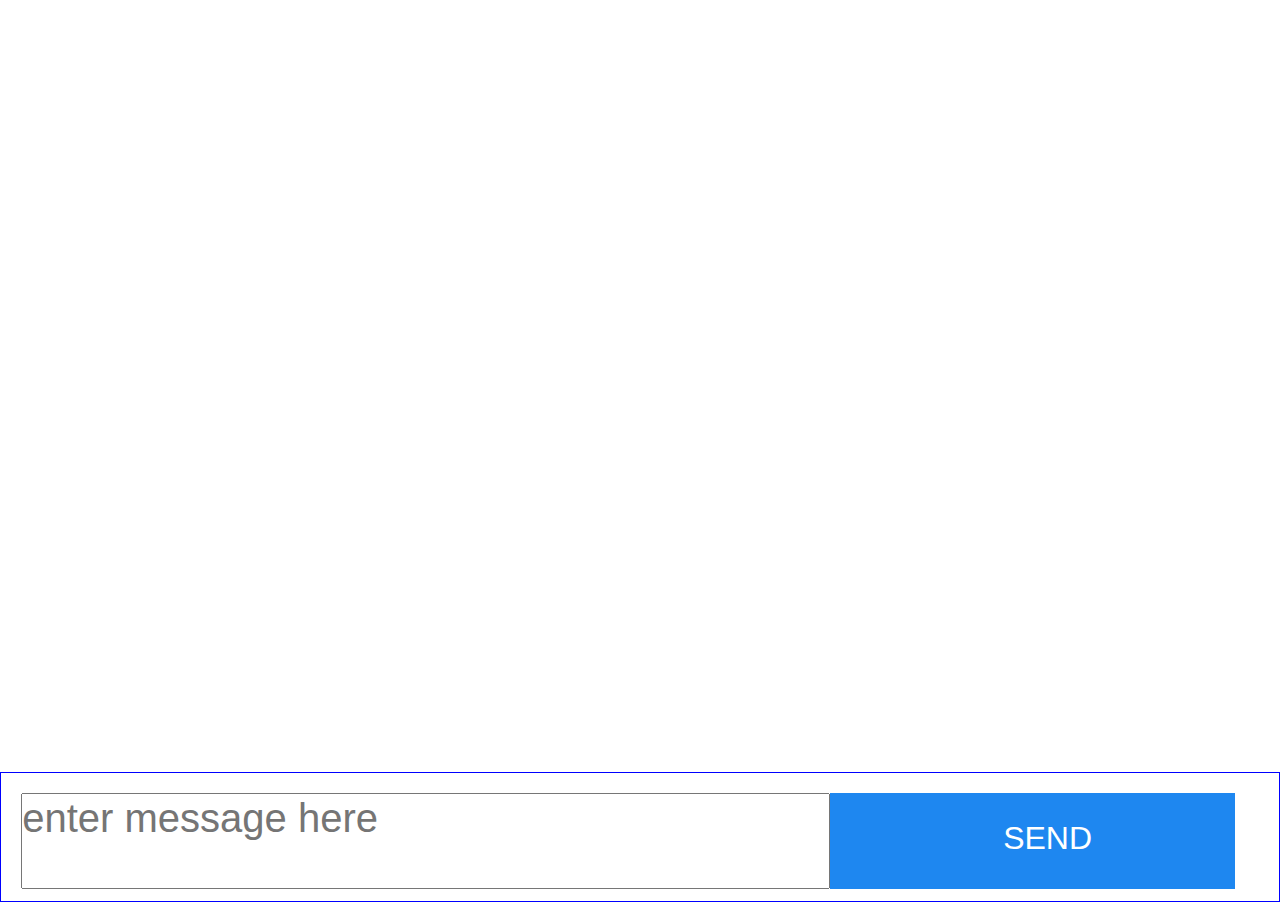
<file: index.html>
<!DOCTYPE html>
<html lang="en" ng-app="messagingApp">
<head>
    <meta charset="UTF-8">
    <title>Title</title>

    <link rel="stylesheet" href="assets/css/template.css"/>
    <link rel="stylesheet" href="assets/css/messages.css"/>
    <link rel="stylesheet" href="assets/fonts/montserrat/montserrat.css"/>
    <link rel="stylesheet" href="assets/uikit-3.0.0-beta.18/css/uikit.min.css"/>
    <link rel="stylesheet" href="assets/uikit-3.0.0-beta.18/css/uikit-rtl.min.css"/>
    <!--JQUERY-->
    <script>window.jQuery || document.write('<script  src="assets/uikit-3.0.0-beta.18/js/jquery-3.1.1.min.js"><\/script>')</script>
</head>
<body>

<ui-view></ui-view>

<!--LIBS-->
<script src="libs/parse-latest.js"></script>
<script src="libs/angular.js"></script>
<script src="libs/angular-ui-router.min.js"></script>
<script src="libs/ng-storage-0.3.6.js"></script>

<!--ANGULAR MAIN-->
<script src="app/app.module.js"></script>
<script src="app/app.config.js"></script>

<script src="app/components/controllers/homeCtrl.js"></script>

<script src="assets/uikit-3.0.0-beta.18/js/uikit.min.js"></script>
<script src="assets/uikit-3.0.0-beta.18/js/uikit-icons.min.js"></script>


</body>
</html>
</file>
<file: assets/css/template.css>
html,body,h1,h2,h3,h4,h5,h6,p,a,li,input,textarea,button,select,option{
    font-family: Montserrat,sans-serif;
    color: #787878 ;
    /*height: 100%;*/
}
.bottom{
    position:fixed;
    bottom: 0;
    left:0;
    right: 0;
}
.footer{
    position: fixed;
    bottom: 0;
    width: 100%;
}
.box{
    width: 100%;
    height: 130px;
    border: 1px solid blue;
}
.message{
    width: 95%;
    height: 70%;
}
textarea {
    font-size: 40px;
    resize: none
}
/*chat bubbles*/
.bubble{
    background-color: #F2F2F2;
    border-radius: 5px;
    box-shadow: 0 0 6px #B2B2B2;
    display: inline-block;
    padding: 10px 18px;
    position: relative;
    vertical-align: top;
}
.insidebubble{
    border-radius: 5px;
    display: inline-block;
    padding: 10px 18px;
    position: relative;
    vertical-align: top;
}
.bubble::after {
    background-color: #F2F2F2;
    content: "\00a0";
    display: block;
    height: 16px;
    position: absolute;
    top: 11px;
    transform:         rotate( 29deg ) skew( -35deg );
    -moz-transform:    rotate( 29deg ) skew( -35deg );
    -ms-transform:     rotate( 29deg ) skew( -35deg );
    -o-transform:      rotate( 29deg ) skew( -35deg );
    -webkit-transform: rotate( 29deg ) skew( -35deg );
    width:  20px;
}

.me {
    float: left;
    margin: 5px 45px 5px 20px;
}

.me::after {
    box-shadow: -2px 2px 2px 0 rgba( 178, 178, 178, .4 );
    left: -9px;
}

.you {
    float: right;
    margin: 5px 20px 5px 45px;
}

.you::after {
    box-shadow: 2px -2px 2px 0 rgba( 178, 178, 178, .4 );
    right: -9px;
}
.contentMain{
    height:             calc(100vh - 78px - 50px);
    height:    -moz-calc(100vh - 78px - 50px);
    height:     -ms-calc(100vh - 78px - 50px);
    height:      -o-calc(100vh - 78px - 50px);
    height: -webkit-calc(100vh - 78px - 50px);
    -webkit-box-sizing: border-box;
    -moz-box-sizing: border-box;
    box-sizing: border-box;
    overflow-y: auto;
    /*background-color: #fff;*/
    /* min-height: calc( 480px - 78px - 108px);
     min-height: -moz-calc( 480px - 78px - 108px);
     min-height:   -ms-calc( 480px - 78px - 108px);
     min-height: -o-calc( 480px - 78px - 108px);
     min-height: -webkit-calc( 480px - 78px - 108px);*/
}
/*end chat bubbles*/
</file>
<file: assets/css/messages.css>
/* ------------------------------------------
PURE CSS SPEECH BUBBLES
by Nicolas Gallagher
- http://nicolasgallagher.com/pure-css-speech-bubbles/

http://nicolasgallagher.com
http://twitter.com/necolas

Created: 02 March 2010
Version: 1.2 (03 March 2011)

Dual licensed under MIT and GNU GPLv2 Nicolas Gallagher
------------------------------------------ */

/* NOTE: Some declarations use longhand notation so that it can be clearly
explained what specific properties or values do and what their relationship
is to other properties or values in creating the effect */

/* ============================================================================================================================
== GENERAL STYLES
** ============================================================================================================================ */

body {
    padding:0;
    margin:0;
    font:1em/1.4 Cambria, Georgia, sans-serif;
    color:#333;
    background:#fff;
}

a:link,
a:visited {
    border-bottom:1px solid #c55500;
    text-decoration:none;
    color:#c55500;
}

a:visited {
    border-bottom:1px solid #730800;
    color:#730800;
}

a:hover,
a:focus,
a:active {
    border:0;
    color:#fff;
    background:#c55500;
}

a:visited:hover,
a:visited:focus,
a:visited:active {
    color:#fff;
    background:#730800;
}

#container {
    width:500px;
    padding:0 0 50px;
    margin:0 auto;
}

h1 {
    margin:1em 0 0;
    font-size:2.5em;
    font-weight:normal;
    line-height:1.2;
    text-align:center;
}

h2 {
    margin:0.5em 0 1.5em;
    font-size:1.25em;
    font-weight:normal;
    font-style:italic;
    text-align:center;
}

p {
    margin:1em 0;
}

.content h2 {
    margin:2em 0 0.75em;
    font-size:2em;
    font-weight:bold;
    font-style:normal;
    text-align:left;
}

blockquote {
    margin:1em 0;
}

blockquote p {
    margin:0;
    font-size:2em;
}

.follow {
    clear:both;
    margin-top:2em;
    font-size:1.125em;
}

.follow span {
    font-weight:bold;
}


/*
 Should you want to set a background colour on a containing element
 certain types of bubble effect may require you to include these
 style declarations.
 */
.content {
    position:relative;
    z-index:1;
}


/* ============================================================================================================================
== BUBBLE WITH AN ISOCELES TRIANGLE
** ============================================================================================================================ */

/* THE SPEECH BUBBLE
------------------------------------------------------------------------------------------------------------------------------- */

.triangle-isosceles {
    position:relative;
    padding:15px;
    margin:1em 0 3em;
    color:#000;
    background:#f3961c; /* default background for browsers without gradient support */
    /* css3 */
    background:-webkit-gradient(linear, 0 0, 0 100%, from(#f9d835), to(#f3961c));
    background:-moz-linear-gradient(#f9d835, #f3961c);
    background:-o-linear-gradient(#f9d835, #f3961c);
    background:linear-gradient(#f9d835, #f3961c);
    -webkit-border-radius:10px;
    -moz-border-radius:10px;
    border-radius:10px;
}

/* Variant : for top positioned triangle
------------------------------------------ */

.triangle-isosceles.top {
    background:-webkit-gradient(linear, 0 0, 0 100%, from(#f3961c), to(#f9d835));
    background:-moz-linear-gradient(#f3961c, #f9d835);
    background:-o-linear-gradient(#f3961c, #f9d835);
    background:linear-gradient(#f3961c, #f9d835);
}

/* Variant : for left/right positioned triangle
------------------------------------------ */

.triangle-isosceles.left {
    margin-left:50px;
    background:#f3961c;
}

/* Variant : for right positioned triangle
------------------------------------------ */

.triangle-isosceles.right {
    margin-right:50px;
    background:#f3961c;
}

/* THE TRIANGLE
------------------------------------------------------------------------------------------------------------------------------- */

/* creates triangle */
.triangle-isosceles:after {
    content:"";
    position:absolute;
    bottom:-15px; /* value = - border-top-width - border-bottom-width */
    left:50px; /* controls horizontal position */
    border-width:15px 15px 0; /* vary these values to change the angle of the vertex */
    border-style:solid;
    border-color:#f3961c transparent;
    /* reduce the damage in FF3.0 */
    display:block;
    width:0;
}

/* Variant : top
------------------------------------------ */

.triangle-isosceles.top:after {
    top:-15px; /* value = - border-top-width - border-bottom-width */
    right:50px; /* controls horizontal position */
    bottom:auto;
    left:auto;
    border-width:0 15px 15px; /* vary these values to change the angle of the vertex */
    border-color:#f3961c transparent;
}

/* Variant : left
------------------------------------------ */

.triangle-isosceles.left:after {
    top:16px; /* controls vertical position */
    left:-50px; /* value = - border-left-width - border-right-width */
    bottom:auto;
    border-width:10px 50px 10px 0;
    border-color:transparent #f3961c;
}

/* Variant : right
------------------------------------------ */

.triangle-isosceles.right:after {
    top:16px; /* controls vertical position */
    right:-50px; /* value = - border-left-width - border-right-width */
    bottom:auto;
    left:auto;
    border-width:10px 0 10px 50px;
    border-color:transparent #f3961c;
}


/* ============================================================================================================================
== BUBBLE WITH A RIGHT-ANGLED TRIANGLE
** ============================================================================================================================ */

/* THE SPEECH BUBBLE
------------------------------------------------------------------------------------------------------------------------------- */

.triangle-right {
    position:relative;
    padding:15px;
    margin:1em 0 3em;
    color:#fff;
    background:#075698; /* default background for browsers without gradient support */
    /* css3 */
    background:-webkit-gradient(linear, 0 0, 0 100%, from(#2e88c4), to(#075698));
    background:-moz-linear-gradient(#2e88c4, #075698);
    background:-o-linear-gradient(#2e88c4, #075698);
    background:linear-gradient(#2e88c4, #075698);
    -webkit-border-radius:10px;
    -moz-border-radius:10px;
    border-radius:10px;
}

/* Variant : for top positioned triangle
------------------------------------------ */

.triangle-right.top {
    background:-webkit-gradient(linear, 0 0, 0 100%, from(#075698), to(#2e88c4));
    background:-moz-linear-gradient(#075698, #2e88c4);
    background:-o-linear-gradient(#075698, #2e88c4);
    background:linear-gradient(#075698, #2e88c4);
}

/* Variant : for left positioned triangle
------------------------------------------ */

.triangle-right.left {
    margin-left:40px;
    background:#075698;
}

/* Variant : for right positioned triangle
------------------------------------------ */

.triangle-right.right {
    margin-right:40px;
    background:#075698;
}

/* THE TRIANGLE
------------------------------------------------------------------------------------------------------------------------------- */

.triangle-right:after {
    content:"";
    position:absolute;
    bottom:-20px; /* value = - border-top-width - border-bottom-width */
    left:50px; /* controls horizontal position */
    border-width:20px 0 0 20px; /* vary these values to change the angle of the vertex */
    border-style:solid;
    border-color:#075698 transparent;
    /* reduce the damage in FF3.0 */
    display:block;
    width:0;
}

/* Variant : top
------------------------------------------ */

.triangle-right.top:after {
    top:-20px; /* value = - border-top-width - border-bottom-width */
    right:50px; /* controls horizontal position */
    bottom:auto;
    left:auto;
    border-width:20px 20px 0 0; /* vary these values to change the angle of the vertex */
    border-color:transparent #075698;
}

/* Variant : left
------------------------------------------ */

.triangle-right.left:after {
    top:16px;
    left:-40px; /* value = - border-left-width - border-right-width */
    bottom:auto;
    border-width:15px 40px 0 0; /* vary these values to change the angle of the vertex */
    border-color:transparent #075698;
}

/* Variant : right
------------------------------------------ */

.triangle-right.right:after {
    top:16px;
    right:-40px; /* value = - border-left-width - border-right-width */
    bottom:auto;
    left:auto;
    border-width:15px 0 0 40px; /* vary these values to change the angle of the vertex */
    border-color:transparent #075698 ;
}


/* ============================================================================================================================
== BUBBLE WITH AN OBTUSE TRIANGLE
** ============================================================================================================================ */

/* THE SPEECH BUBBLE
------------------------------------------------------------------------------------------------------------------------------- */

.triangle-obtuse {
    position:relative;
    padding:15px;
    margin:1em 0 3em;
    color:#fff;
    background:#c81e2b;
    /* css3 */
    background:-webkit-gradient(linear, 0 0, 0 100%, from(#f04349), to(#c81e2b));
    background:-moz-linear-gradient(#f04349, #c81e2b);
    background:-o-linear-gradient(#f04349, #c81e2b);
    background:linear-gradient(#f04349, #c81e2b);
    -webkit-border-radius:10px;
    -moz-border-radius:10px;
    border-radius:10px;
}

/* Variant : for top positioned triangle
------------------------------------------ */

.triangle-obtuse.top {
    background:-webkit-gradient(linear, 0 0, 0 100%, from(#c81e2b), to(#f04349));
    background:-moz-linear-gradient(#c81e2b, #f04349);
    background:-o-linear-gradient(#c81e2b, #f04349);
    background:linear-gradient(#c81e2b, #f04349);
}

/* Variant : for left positioned triangle
------------------------------------------ */

.triangle-obtuse.left {
    margin-left:50px;
    background:#c81e2b;
}

/* Variant : for right positioned triangle
------------------------------------------ */

.triangle-obtuse.right {
    margin-right:50px;
    background:#c81e2b;
}

/* THE TRIANGLE
------------------------------------------------------------------------------------------------------------------------------- */

/* creates the wider right-angled triangle */
.triangle-obtuse:before {
    content:"";
    position:absolute;
    bottom:-20px; /* value = - border-top-width - border-bottom-width */
    left:60px; /* controls horizontal position */
    border:0;
    border-right-width:30px; /* vary this value to change the angle of the vertex */
    border-bottom-width:20px; /* vary this value to change the height of the triangle. must be equal to the corresponding value in :after */
    border-style:solid;
    border-color:transparent #c81e2b;
    /* reduce the damage in FF3.0 */
    display:block;
    width:0;
}

/* creates the narrower right-angled triangle */
.triangle-obtuse:after {
    content:"";
    position:absolute;
    bottom:-20px; /* value = - border-top-width - border-bottom-width */
    left:80px; /* value = (:before's left) + (:before's border-right/left-width)  - (:after's border-right/left-width) */
    border:0;
    border-right-width:10px; /* vary this value to change the angle of the vertex */
    border-bottom-width:20px; /* vary this value to change the height of the triangle. must be equal to the corresponding value in :before */
    border-style:solid;
    border-color:transparent #fff;
    /* reduce the damage in FF3.0 */
    display:block;
    width:0;
}

/* Variant : top
------------------------------------------ */

.triangle-obtuse.top:before {
    top:-20px; /* value = - border-top-width - border-bottom-width */
    bottom:auto;
    left:auto;
    right:60px; /* controls horizontal position */
    border:0;
    border-left-width:30px; /* vary this value to change the width of the triangle */
    border-top-width:20px; /* vary this value to change the height of the triangle. must be equal to the corresponding value in :after */
    border-color:transparent #c81e2b;
}

.triangle-obtuse.top:after {
    top:-20px; /* value = - border-top-width - border-bottom-width */
    bottom:auto;
    left:auto;
    right:80px; /* value = (:before's right) + (:before's border-right/left-width)  - (:after's border-right/left-width) */
    border-width:0;
    border-left-width:10px; /* vary this value to change the width of the triangle */
    border-top-width:20px; /* vary this value to change the height of the triangle. must be equal to the corresponding value in :before */
    border-color:transparent #fff;
}

/* Variant : left
------------------------------------------ */

.triangle-obtuse.left:before {
    top:15px; /* controls vertical position */
    bottom:auto;
    left:-50px; /* value = - border-left-width - border-right-width */
    border:0;
    border-bottom-width:30px; /* vary this value to change the height of the triangle */
    border-left-width:50px; /* vary this value to change the width of the triangle. must be equal to the corresponding value in :after */
    border-color:#c81e2b transparent;
}

.triangle-obtuse.left:after {
    top:35px; /* value = (:before's top) + (:before's border-top/bottom-width)  - (:after's border-top/bottom-width) */
    bottom:auto;
    left:-50px; /* value = - border-left-width - border-right-width */
    border:0;
    border-bottom-width:10px; /* vary this value to change the height of the triangle */
    border-left-width:50px; /* vary this value to change the width of the triangle. must be equal to the corresponding value in :before */
    border-color:#fff transparent;
}

/* Variant : right
------------------------------------------ */

.triangle-obtuse.right:before {
    top:15px; /* controls vertical position */
    bottom:auto;
    left:auto;
    right:-50px; /* value = - border-left-width - border-right-width */
    border:0;
    border-bottom-width:30px; /* vary this value to change the height of the triangle */
    border-right-width:50px; /* vary this value to change the width of the triangle. must be equal to the corresponding value in :after */
    border-color:#c81e2b transparent;
}

.triangle-obtuse.right:after {
    top:35px; /* value = (:before's top) + (:before's border-top/bottom-width)  - (:after's border-top/bottom-width) */
    bottom:auto;
    right:-50px; /* value = - border-left-width - border-right-width */
    left:auto;
    border:0;
    border-bottom-width:10px; /* vary this value to change the height of the triangle */
    border-right-width:50px; /* vary this value to change the width of the triangle. must be equal to the corresponding value in :before */
    border-color:#fff transparent;
}


/* ============================================================================================================================
== BUBBLE WITH A BORDER AND TRIANGLE
** ============================================================================================================================ */

/* THE SPEECH BUBBLE
------------------------------------------------------------------------------------------------------------------------------- */

.triangle-border {
    position:relative;
    padding:15px;
    margin:1em 0 3em;
    border:5px solid #5a8f00;
    color:#333;
    background:#fff;
    /* css3 */
    -webkit-border-radius:10px;
    -moz-border-radius:10px;
    border-radius:10px;
}

/* Variant : for left positioned triangle
------------------------------------------ */

.triangle-border.left {
    margin-left:30px;
}

/* Variant : for right positioned triangle
------------------------------------------ */

.triangle-border.right {
    margin-right:30px;
}

/* THE TRIANGLE
------------------------------------------------------------------------------------------------------------------------------- */

.triangle-border:before {
    content:"";
    position:absolute;
    bottom:-20px; /* value = - border-top-width - border-bottom-width */
    left:40px; /* controls horizontal position */
    border-width:20px 20px 0;
    border-style:solid;
    border-color:#5a8f00 transparent;
    /* reduce the damage in FF3.0 */
    display:block;
    width:0;
}

/* creates the smaller  triangle */
.triangle-border:after {
    content:"";
    position:absolute;
    bottom:-13px; /* value = - border-top-width - border-bottom-width */
    left:47px; /* value = (:before left) + (:before border-left) - (:after border-left) */
    border-width:13px 13px 0;
    border-style:solid;
    border-color:#fff transparent;
    /* reduce the damage in FF3.0 */
    display:block;
    width:0;
}

/* Variant : top
------------------------------------------ */

/* creates the larger triangle */
.triangle-border.top:before {
    top:-20px; /* value = - border-top-width - border-bottom-width */
    bottom:auto;
    left:auto;
    right:40px; /* controls horizontal position */
    border-width:0 20px 20px;
}

/* creates the smaller  triangle */
.triangle-border.top:after {
    top:-13px; /* value = - border-top-width - border-bottom-width */
    bottom:auto;
    left:auto;
    right:47px; /* value = (:before right) + (:before border-right) - (:after border-right) */
    border-width:0 13px 13px;
}

/* Variant : left
------------------------------------------ */

/* creates the larger triangle */
.triangle-border.left:before {
    top:10px; /* controls vertical position */
    bottom:auto;
    left:-30px; /* value = - border-left-width - border-right-width */
    border-width:15px 30px 15px 0;
    border-color:transparent #5a8f00;
}

/* creates the smaller  triangle */
.triangle-border.left:after {
    top:16px; /* value = (:before top) + (:before border-top) - (:after border-top) */
    bottom:auto;
    left:-21px; /* value = - border-left-width - border-right-width */
    border-width:9px 21px 9px 0;
    border-color:transparent #fff;
}

/* Variant : right
------------------------------------------ */

/* creates the larger triangle */
.triangle-border.right:before {
    top:10px; /* controls vertical position */
    bottom:auto;
    left:auto;
    right:-30px; /* value = - border-left-width - border-right-width */
    border-width:15px 0 15px 30px;
    border-color:transparent #5a8f00;
}

/* creates the smaller  triangle */
.triangle-border.right:after {
    top:16px; /* value = (:before top) + (:before border-top) - (:after border-top) */
    bottom:auto;
    left:auto;
    right:-21px; /* value = - border-left-width - border-right-width */
    border-width:9px 0 9px 21px;
    border-color:transparent #fff;
}


/* ============================================================================================================================
== SPEECH BUBBLE ICON
** ============================================================================================================================ */

.example-commentheading {
    position:relative;
    padding:0;
    color:#b513af;
}

/* creates the rectangle */
.example-commentheading:before {
    content:"";
    position:absolute;
    top:9px;
    left:-25px;
    width:15px;
    height:10px;
    background:#b513af;
    /* css3 */
    -webkit-border-radius:3px;
    -moz-border-radius:3px;
    border-radius:3px;
}

/* creates the triangle */
.example-commentheading:after {
    content:"";
    position:absolute;
    top:15px;
    left:-19px;
    border:4px solid transparent;
    border-left-color:#b513af;
    /* reduce the damage in FF3.0 */
    display:block;
    width:0;
}


/* ============================================================================================================================
== BLOCKQUOTE WITH RIGHT-ANGLED TRIANGLE
** ============================================================================================================================ */

.example-right {
    position:relative;
    padding:15px 30px;
    margin:0;
    color:#fff;
    background:#5a8f00; /* default background for browsers without gradient support */
    /* css3 */
    background:-webkit-gradient(linear, 0 0, 0 100%, from(#b8db29), to(#5a8f00));
    background:-moz-linear-gradient(#b8db29, #5a8f00);
    background:-o-linear-gradient(#b8db29, #5a8f00);
    background:linear-gradient(#b8db29, #5a8f00);
    -webkit-border-radius:10px;
    -moz-border-radius:10px;
    border-radius:10px;
}

/* display of quote author (alternatively use a class on the element following the blockquote) */
.example-right + p {margin:15px 0 2em 85px; font-style:italic;}

/* creates the triangle */
.example-right:after {
    content:"";
    position:absolute;
    bottom:-50px;
    left:50px;
    border-width:0 20px 50px 0px;
    border-style:solid;
    border-color:transparent #5a8f00;
    /* reduce the damage in FF3.0 */
    display:block;
    width:0;
}


/* ============================================================================================================================
== BLOCKQUOTE WITH OBTUSE TRIANGLE
** ============================================================================================================================ */

.example-obtuse {
    position:relative;
    padding:15px 30px;
    margin:0;
    color:#000;
    background:#f3961c; /* default background for browsers without gradient support */
    /* css3 */
    background:-webkit-gradient(linear, 0 0, 0 100%, from(#f9d835), to(#f3961c));
    background:-moz-linear-gradient(#f9d835, #f3961c);
    background:-o-linear-gradient(#f9d835, #f3961c);
    background:linear-gradient(#f9d835, #f3961c);
    /* Using longhand to avoid inconsistencies between Safari 4 and Chrome 4 */
    -webkit-border-top-left-radius:25px 50px;
    -webkit-border-top-right-radius:25px 50px;
    -webkit-border-bottom-right-radius:25px 50px;
    -webkit-border-bottom-left-radius:25px 50px;
    -moz-border-radius:25px / 50px;
    border-radius:25px / 50px;
}

/* display of quote author (alternatively use a class on the element following the blockquote) */
.example-obtuse + p {margin:10px 150px 2em 0; text-align:right; font-style:italic;}

/* creates the larger triangle */
.example-obtuse:before {
    content:"";
    position:absolute;
    bottom:-30px;
    right:80px;
    border-width:0 0 30px 50px;
    border-style:solid;
    border-color:transparent #f3961c;
    /* reduce the damage in FF3.0 */
    display:block;
    width:0;
}

/* creates the smaller triangle */
.example-obtuse:after {
    content:"";
    position:absolute;
    bottom:-30px;
    right:110px;
    border-width:0 0 30px 20px;
    border-style:solid;
    border-color:transparent #fff;
    /* reduce the damage in FF3.0 */
    display:block;
    width:0;
}


/* ============================================================================================================================
== TWITTER
** ============================================================================================================================ */

.example-twitter {
    position:relative;
    padding:15px;
    margin:100px 0 0.5em;
    color:#333;
    background:#eee;
    /* css3 */
    -webkit-border-radius:10px;
    -moz-border-radius:10px;
    border-radius:10px;
}

.example-twitter p {font-size:28px; line-height:1.25em;}

/* this isn't necessary, just saves me having to edit the HTML of the demo */
.example-twitter:before {
    content:url(twitter-logo.gif);
    position:absolute;
    top:-60px;
    left:0;
    width:155px;
    height:36px;
    /* reduce the damage in FF3.0 */
    display:block;
}

/* creates the triangle */
.example-twitter:after {
    content:"";
    position:absolute;
    top:-30px;
    left:50px;
    border:15px solid transparent;
    border-bottom-color:#eee;
    /* reduce the damage in FF3.0 */
    display:block;
    width:0;
}

/* display of quote author (alternatively use a class on the element following the blockquote) */
.example-twitter + p {padding-left:15px; font:14px Arial, sans-serif;}


/* ============================================================================================================================
== NUMBER
** ============================================================================================================================ */

.example-number {
    position:relative;
    width:200px;
    height:200px;
    margin:50px 0 200px;
    text-align:center;
    font:140px/200px Arial, sans-serif;
    color:#fff;
    background:#C91F2C;
}

/* creates the larger triangle */
.example-number:before {
    content:"";
    position:absolute;
    bottom:-140px;
    right:0;
    border-width:0 0 140px 140px;
    border-style:solid;
    border-color:transparent #C91F2C;
}

/* creates the larger triangle */
.example-number:after {
    content:"";
    position:absolute;
    bottom:-140px;
    right:85px;
    border-width:0 0 140px 55px;
    border-style:solid;
    border-color:transparent #fff;
}


/* ============================================================================================================================
== PINCHED SPEECH BUBBLE (more CSS3)
** ============================================================================================================================ */

.pinched {
    position:relative;
    padding:15px;
    margin:50px 0 3em;
    text-align:center;
    color:#fff;
    background:#333;
    /* css3 */
    -webkit-border-radius:10px;
    -moz-border-radius:10px;
    border-radius:10px;
}

/* creates a rectangle of the colour wanted for the pointy bit */
.pinched:before {
    content:"";
    position:absolute;
    top:-20px;
    left:50%;
    width:100px;
    height:20px;
    margin:0 0 0 -50px;
    background:#333;
}

/* creates a rounded rectangle to cover part of the rectangle generated above */
.pinched:after {
    content:"";
    position:absolute;
    top:-20px;
    left:0;
    width:50%;
    height:20px;
    background:#fff;
    /* css3 */
    -webkit-border-bottom-right-radius:15px;
    -moz-border-radius-bottomright:15px;
    border-bottom-right-radius:15px;
}

/* creates the other rounded rectangle */
.pinched > :first-child:before {
    content:"";
    position:absolute;
    top:-20px;
    right:0;
    width:50%;
    height:20px;
    background:#fff;
    /* css3 */
    -webkit-border-bottom-left-radius:15px;
    -moz-border-radius-bottomleft:15px;
    border-bottom-left-radius:15px;
}


/* ============================================================================================================================
== OVAL SPEECH BUBBLE (more CSS3)
** ============================================================================================================================ */

.oval-speech {
    position:relative;
    width:270px;
    padding:50px 40px;
    margin:1em auto 50px;
    text-align:center;
    color:#fff;
    background:#5a8f00;
    /* css3 */
    background:-webkit-gradient(linear, 0 0, 0 100%, from(#b8db29), to(#5a8f00));
    background:-moz-linear-gradient(#b8db29, #5a8f00);
    background:-o-linear-gradient(#b8db29, #5a8f00);
    background:linear-gradient(#b8db29, #5a8f00);
    /*
    NOTES:
    -webkit-border-radius:220px 120px; // produces oval in safari 4 and chrome 4
    -webkit-border-radius:220px / 120px; // produces oval in chrome 4 (again!) but not supported in safari 4
    Not correct application of the current spec, therefore, using longhand to avoid future problems with webkit corrects this
    */
    -webkit-border-top-left-radius:220px 120px;
    -webkit-border-top-right-radius:220px 120px;
    -webkit-border-bottom-right-radius:220px 120px;
    -webkit-border-bottom-left-radius:220px 120px;
    -moz-border-radius:220px / 120px;
    border-radius:220px / 120px;
}

.oval-speech p {font-size:1.25em;}

/* creates part of the curve */
.oval-speech:before {
    content:"";
    position:absolute;
    z-index:-1;
    bottom:-30px;
    right:50%;
    height:30px;
    border-right:60px solid #5a8f00;
    background:#5a8f00; /* need this for webkit - bug in handling of border-radius */
    /* css3 */
    -webkit-border-bottom-right-radius:80px 50px;
    -moz-border-radius-bottomright:80px 50px;
    border-bottom-right-radius:80px 50px;
    /* using translate to avoid undesired appearance in CSS2.1-capabable but CSS3-incapable browsers */
    -webkit-transform:translate(0, -2px);
    -moz-transform:translate(0, -2px);
    -ms-transform:translate(0, -2px);
    -o-transform:translate(0, -2px);
    transform:translate(0, -2px);
}

/* creates part of the curved pointy bit */
.oval-speech:after {
    content:"";
    position:absolute;
    z-index:-1;
    bottom:-30px;
    right:50%;
    width:60px;
    height:30px;
    background:#fff;
    /* css3 */
    -webkit-border-bottom-right-radius:40px 50px;
    -moz-border-radius-bottomright:40px 50px;
    border-bottom-right-radius:40px 50px;
    /* using translate to avoid undesired appearance in CSS2.1-capabable but CSS3-incapable browsers */
    -webkit-transform:translate(-30px, -2px);
    -moz-transform:translate(-30px, -2px);
    -ms-transform:translate(-30px, -2px);
    -o-transform:translate(-30px, -2px);
    transform:translate(-30px, -2px);
}


/* ============================================================================================================================
== OVAL THOUGHT BUBBLE (more CSS3)
** ============================================================================================================================ */

.oval-thought {
    position:relative;
    width:270px;
    padding:50px 40px;
    margin:1em auto 80px;
    text-align:center;
    color:#fff;
    background:#075698;
    /* css3 */
    background:-webkit-gradient(linear, 0 0, 0 100%, from(#2e88c4), to(#075698));
    background:-moz-linear-gradient(#2e88c4, #075698);
    background:-o-linear-gradient(#2e88c4, #075698);
    background:linear-gradient(#2e88c4, #075698);
    /*
    NOTES:
    -webkit-border-radius:220px 120px; // produces oval in safari 4 and chrome 4
    -webkit-border-radius:220px / 120px; // produces oval in chrome 4 (again!) but not supported in safari 4
    Not correct application of the current spec, therefore, using longhand to avoid future problems with webkit corrects this
    */
    -webkit-border-top-left-radius:220px 120px;
    -webkit-border-top-right-radius:220px 120px;
    -webkit-border-bottom-right-radius:220px 120px;
    -webkit-border-bottom-left-radius:220px 120px;
    -moz-border-radius:220px / 120px;
    border-radius:220px / 120px;
}

.oval-thought p {font-size:1.25em;}

/* creates the larger circle */
.oval-thought:before {
    content:"";
    position:absolute;
    bottom:-20px;
    left:50px;
    width:30px;
    height:30px;
    background:#075698;
    /* css3 */
    -webkit-border-radius:30px;
    -moz-border-radius:30px;
    border-radius:30px;
}

/* creates the smaller circle */
.oval-thought:after {
    content:"";
    position:absolute;
    bottom:-30px;
    left:30px;
    width:15px;
    height:15px;
    background:#075698;
    /* css3 */
    -webkit-border-radius:15px;
    -moz-border-radius:15px;
    border-radius:15px;
}

/* ============================================================================================================================
== OVAL SPEECH BUBBLE WITH QUOTATION MARKS (more CSS3)
** ============================================================================================================================ */

.oval-quotes {
    position:relative;
    width:400px;
    height:350px;
    margin:2em auto 10px;
    color:#000;
    background:#ffed26;
    /* css3 */
    /*
    NOTES:
    -webkit-border-radius:Apx Bpx; // produces oval in safari 4 and chrome 4
    -webkit-border-radius:Apx / Bpx; // produces oval in chrome 4 (again!) but not supported in safari 4
    Not correct application of the current spec, therefore, using longhand to avoid future problems with webkit corrects this
    */
    -webkit-border-top-left-radius:400px 350px;
    -webkit-border-top-right-radius:400px 350px;
    -webkit-border-bottom-right-radius:400px 350px;
    -webkit-border-bottom-left-radius:400px 350px;
    -moz-border-radius:400px / 350px;
    border-radius:400px / 350px;
}

/* creates opening quotation mark */
.oval-quotes:before {
    content:"\201C";
    position:absolute;
    z-index:1;
    top:20px;
    left:20px;
    font:80px/1 Georgia, serif;
    color:#ffed26;
}

/* creates closing quotation mark */
.oval-quotes:after {
    content:"\201D";
    position:absolute;
    z-index:1;
    bottom:0;
    right:20px;
    font:80px/0.25 Georgia, serif;
    color:#ffed26;
}

.oval-quotes p {
    width:250px;
    height:250px;
    padding:50px 0 0;
    margin:0 auto;
    text-align:center;
    font-size:35px;
}

/* creates smaller curve */
.oval-quotes p:before {
    content:"";
    position:absolute;
    z-index:-1;
    bottom:-30px;
    right:55%;
    width:180px; /* wider than necessary to make it look a bit better in IE8 */
    height:60px;
    background:#fff; /* need this for webkit - bug in handling of border-radius */
    /* css3 */
    -webkit-border-bottom-right-radius:40px 50px;
    -moz-border-radius-bottomright:40px 50px;
    border-bottom-right-radius:40px 50px;
    /* using translate to avoid undesired appearance in CSS2.1-capabable but CSS3-incapable browsers */
    -webkit-transform:translate(-30px, -2px);
    -moz-transform:translate(-30px, -2px);
    -ms-transform:translate(-30px, -2px);
    -o-transform:translate(-30px, -2px);
    transform:translate(-30px, -2px);
}

/* creates larger curve */
.oval-quotes p:after {
    content:"";
    position:absolute;
    z-index:-2;
    bottom:-30px;
    right:25%;
    height:80px;
    border-right:200px solid #ffed26;
    background:#ffed26; /* need this for webkit - bug in handling of border-radius */
    /* css3 */
    -webkit-border-bottom-right-radius:200px 100px;
    -moz-border-radius-bottomright:200px 100px;
    border-bottom-right-radius:200px 100px;
    /* using translate to avoid undesired appearance in CSS2.1-capabable but CSS3-incapable browsers */
    -webkit-transform:translate(0, -2px);
    -moz-transform:translate(0, -2px);
    -ms-transform:translate(0, -2px);
    -o-transform:translate(0, -2px);
    transform:translate(0, -2px);
    /* reduce the damage in FF3.0 */
    display:block;
    width:0;
}

.oval-quotes + p {
    position:relative; /* part of the IE8 width compromise */
    width:150px;
    margin:0 0 2em;
    font-size:18px;
    font-weight:bold;
}


/* ============================================================================================================================
== RECTANGLE-BORDER STYLE WITH CURVE
** ============================================================================================================================ */

.rectangle-speech-border {
    position:relative;
    padding:50px 15px;
    margin:1em 0 3em;
    border:10px solid #5a8f00;
    text-align:center;
    color:#333;
    background:#fff;
    /* css3 */
    -webkit-border-radius:20px;
    -moz-border-radius:20px;
    border-radius:20px;
}

/* creates larger curve */
.rectangle-speech-border:before {
    content:"";
    position:absolute;
    z-index:10;
    bottom:-40px;
    left:50px;
    width:50px;
    height:30px;
    border-style:solid;
    border-width:0 10px 10px 0;
    border-color:#5a8f00;
    background:transparent;
    /* css3 */
    -webkit-border-bottom-right-radius:80px 50px;
    -moz-border-radius-bottomright:80px 50px;
    border-bottom-right-radius:80px 50px;
    /* reduce the damage in FF3.0 */
    display:block;
}

/* creates smaller curve */
.rectangle-speech-border:after {
    content:"";
    position:absolute;
    z-index:10;
    bottom:-40px;
    left:50px;
    width:20px;
    height:30px;
    border-style:solid;
    border-width:0 10px 10px 0;
    border-color:#5a8f00;
    background:transparent;
    /* css3 */
    -webkit-border-bottom-right-radius:40px 50px;
    -moz-border-radius-bottomright:40px 50px;
    border-bottom-right-radius:40px 50px;
    /* reduce the damage in FF3.0 */
    display:block;
}

/* creates a small circle to produce a rounded point where the two curves meet */
.rectangle-speech-border > :first-child:before {
    content:"";
    position:absolute;
    bottom:-40px;
    left:45px;
    width:10px;
    height:10px;
    background:#5a8f00;
    /* css3 */
    -webkit-border-radius:10px;
    -moz-border-radius:10px;
    border-radius:10px;
}

/* creates a white rectangle to cover part of the oval border*/
.rectangle-speech-border > :first-child:after {
    content:"";
    position:absolute;
    bottom:-10px;
    left:76px;
    width:24px;
    height:15px;
    background:#fff;
}

/* ============================================================================================================================
== OVER SPEECH BUBBLE, EMPTY, WITH BORDER (more CSS3)
** ============================================================================================================================ */

.oval-speech-border {
    position:relative;
    padding:70px 30px;
    margin:1em auto 60px;
    border:10px solid #f3961c;
    text-align:center;
    color:#333;
    background:#fff;
    /* css3 */
    /*
    NOTES:
    -webkit-border-radius:240px 140px; // produces oval in safari 4 and chrome 4
    -webkit-border-radius:240px / 140px; // produces oval in chrome 4 (again!) but not supported in safari 4
    Not correct application of the current spec, therefore, using longhand to avoid future problems with webkit corrects this
    */
    -webkit-border-top-left-radius:240px 140px;
    -webkit-border-top-right-radius:240px 140px;
    -webkit-border-bottom-right-radius:240px 140px;
    -webkit-border-bottom-left-radius:240px 140px;
    -moz-border-radius:240px / 140px;
    border-radius:240px / 140px;
}

/* creates larger curve */
.oval-speech-border:before {
    content:"";
    position:absolute;
    z-index:2;
    bottom:-40px;
    right:50%;
    width:50px;
    height:30px;
    border-style:solid;
    border-width:0 10px 10px 0;
    border-color:#f3961c;
    margin-right:-10px;
    background:transparent;
    /* css3 */
    -webkit-border-bottom-right-radius:80px 50px;
    -moz-border-radius-bottomright:80px 50px;
    border-bottom-right-radius:80px 50px;
    /* reduce the damage in FF3.0 */
    display:block;
}

/* creates smaller curve */
.oval-speech-border:after {
    content:"";
    position:absolute;
    z-index:2;
    bottom:-40px;
    right:50%;
    width:20px;
    height:31px;
    border-style:solid;
    border-width:0 10px 10px 0;
    border-color:#f3961c;
    margin-right:20px;
    background:transparent;
    /* css3 */
    -webkit-border-bottom-right-radius:40px 50px;
    -moz-border-radius-bottomright:40px 50px;
    border-bottom-right-radius:40px 50px;
    /* reduce the damage in FF3.0 */
    display:block;
}

/* creates a small circle to produce a rounded point where the two curves meet */
.oval-speech-border > :first-child:before {
    content:"";
    position:absolute;
    z-index:1;
    bottom:-40px;
    right:50%;
    width:10px;
    height:10px;
    margin-right:45px;
    background:#f3961c;
    /* css3 */
    -webkit-border-radius:10px;
    -moz-border-radius:10px;
    border-radius:10px;
}

/* creates a white rectangle to cover part of the oval border*/
.oval-speech-border > :first-child:after {
    content:"";
    position:absolute;
    z-index:1;
    bottom:-10px;
    right:50%;
    width:30px;
    height:15px;
    background:#fff;
}

/* ============================================================================================================================
== OVER THOUGHT BUBBLE, EMPTY, WITH BORDER (more CSS3)
** ============================================================================================================================ */

.oval-thought-border {
    position:relative;
    padding:70px 30px;
    margin:1em auto 80px;
    border:10px solid #c81e2b;
    text-align:center;
    color:#333;
    background:#fff;
    /* css3 */
    /*
    NOTES:
    -webkit-border-radius:240px 140px; // produces oval in safari 4 and chrome 4
    -webkit-border-radius:240px / 140px; // produces oval in chrome 4 (again!) but not supported in safari 4
    Not correct application of the current spec, therefore, using longhand to avoid future problems with webkit corrects this
    */
    -webkit-border-top-left-radius:240px 140px;
    -webkit-border-top-right-radius:240px 140px;
    -webkit-border-bottom-right-radius:240px 140px;
    -webkit-border-bottom-left-radius:240px 140px;
    -moz-border-radius:240px / 140px;
    border-radius:240px / 140px;
}

/* creates the larger circle */
.oval-thought-border:before {
    content:"";
    position:absolute;
    z-index:10;
    bottom:-40px;
    right:100px;
    width:50px;
    height:50px;
    border:10px solid #c81e2b;
    background:#fff;
    /* css3 */
    -webkit-border-radius:50px;
    -moz-border-radius:50px;
    border-radius:50px;
    /* reduce the damage in FF3.0 */
    display:block;
}

/* creates the smaller circle */
.oval-thought-border:after {
    content:"";
    position:absolute;
    z-index:10;
    bottom:-60px;
    right:50px;
    width:25px;
    height:25px;
    border:10px solid #c81e2b;
    background:#fff;
    /* css3 */
    -webkit-border-radius:25px;
    -moz-border-radius:25px;
    border-radius:25px;
    /* reduce the damage in FF3.0 */
    display:block;
}
</file>
<file: assets/fonts/montserrat/montserrat.css>
@font-face {
    font-family: 'Montserrat';
    /*src: url('lato-regular-webfont.eot');
    src: url('lato-regular-webfont.eot?#iefix') format('embedded-opentype'),
    url('lato-regular-webfont.woff') format('woff'),*/
    url('Monserrat-Regular.ttf') format('truetype'),
    /*url('lato-regular-webfont.svg#Lato-Regular') format('svg');*/
    font-weight: normal;
    font-style: normal;
}
@font-face {
    font-family: 'Montserrat';
    /*src: url('lato-bold-webfont.eot');
    src: url('lato-bold-webfont.eot?#iefix') format('embedded-opentype'),
    url('lato-bold-webfont.woff') format('woff'),*/
    url('Montserrat-Bold.ttf') format('truetype'),
    /*url('lato-bold-webfont.svg#Lato-Regular') format('svg');*/
    font-weight: bold;
    font-style: normal;
}
</file>
